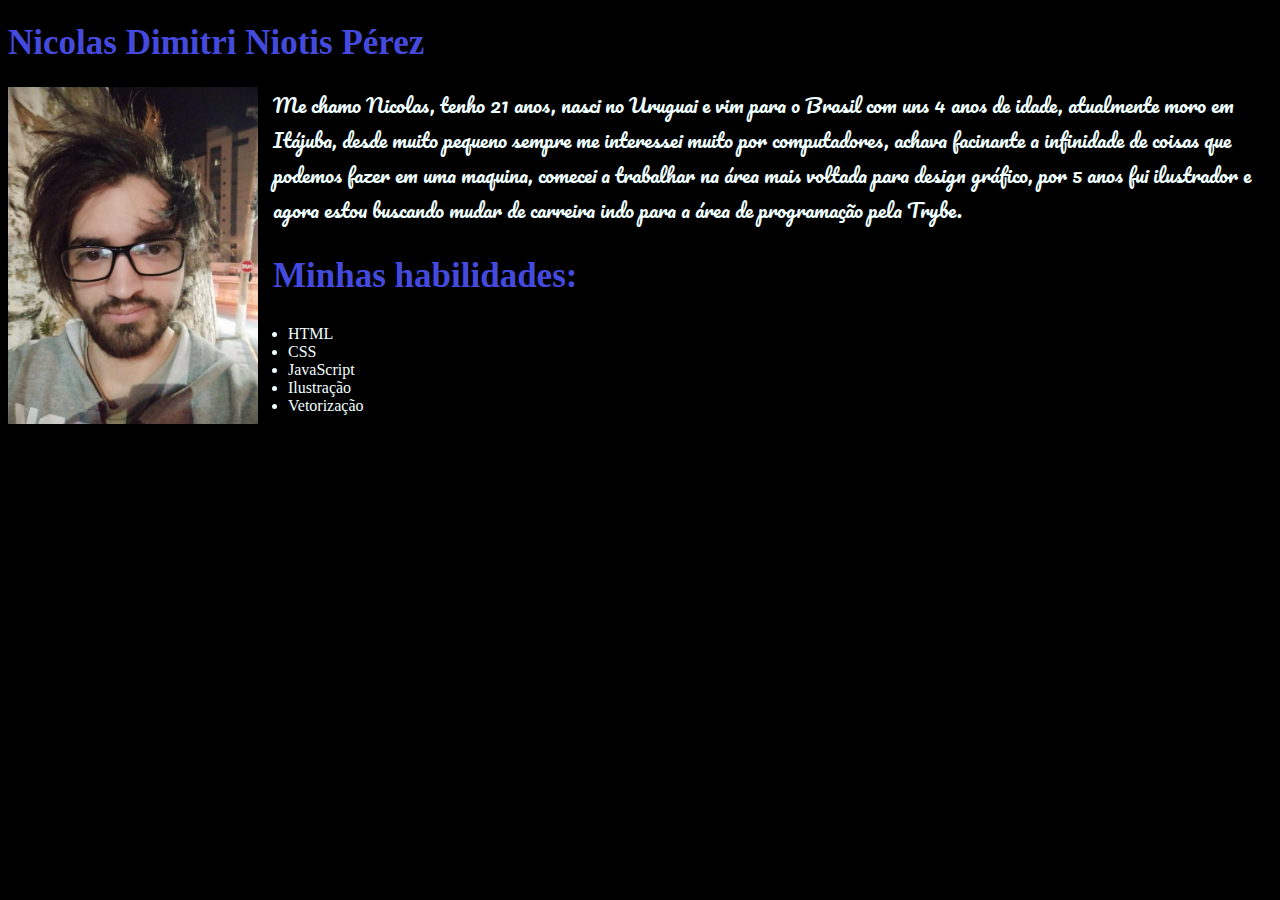
<file: index.html>
<!DOCTYPE html>
<html lang="pt-BR">
  <head>
    <style>
      @import url('https://fonts.googleapis.com/css2?family=Pacifico&display=swap');
      </style>
    <meta charset="UTF-8" />
    <meta http-equiv="X-UA-Compatible" content="IE=edge" />
    <meta name="viewport" content="width=device-width, initial-scale=1.0" />
    <title>Document</title>
    <link rel="stylesheet" href="style.css">
  </head>
  <body>
    <h1 class="titulo">Nicolas Dimitri Niotis Pérez</h1>
   
    <p class="sobre_mim"> <img class="minha_foto"
      src="WhatsApp Image 2021-07-30 at 22.18.03.jpeg"
      alt="Minha foto de perfil"
      width="250px"
    />
      Me chamo Nicolas, tenho 21 anos, nasci no Uruguai e vim para o Brasil com
      uns 4 anos de idade, atualmente moro em Itájuba, desde muito pequeno
      sempre me interessei muito por computadores, achava facinante a infinidade
      de coisas que podemos fazer em uma maquina, comecei a trabalhar na área
      mais voltada para design gráfico, por 5 anos fui ilustrador e agora estou
      buscando mudar de carreira indo para a área de programação pela Trybe.
    </p>
    <h2 class="titulo">Minhas habilidades:</h2>
    <ul class="skills">
      <li>HTML</li>
      <li>CSS</li>
      <li>JavaScript</li>
      <li>Ilustração</li>
      <li>Vetorização</li>
    </ul>
  </body>
</html>
</file>
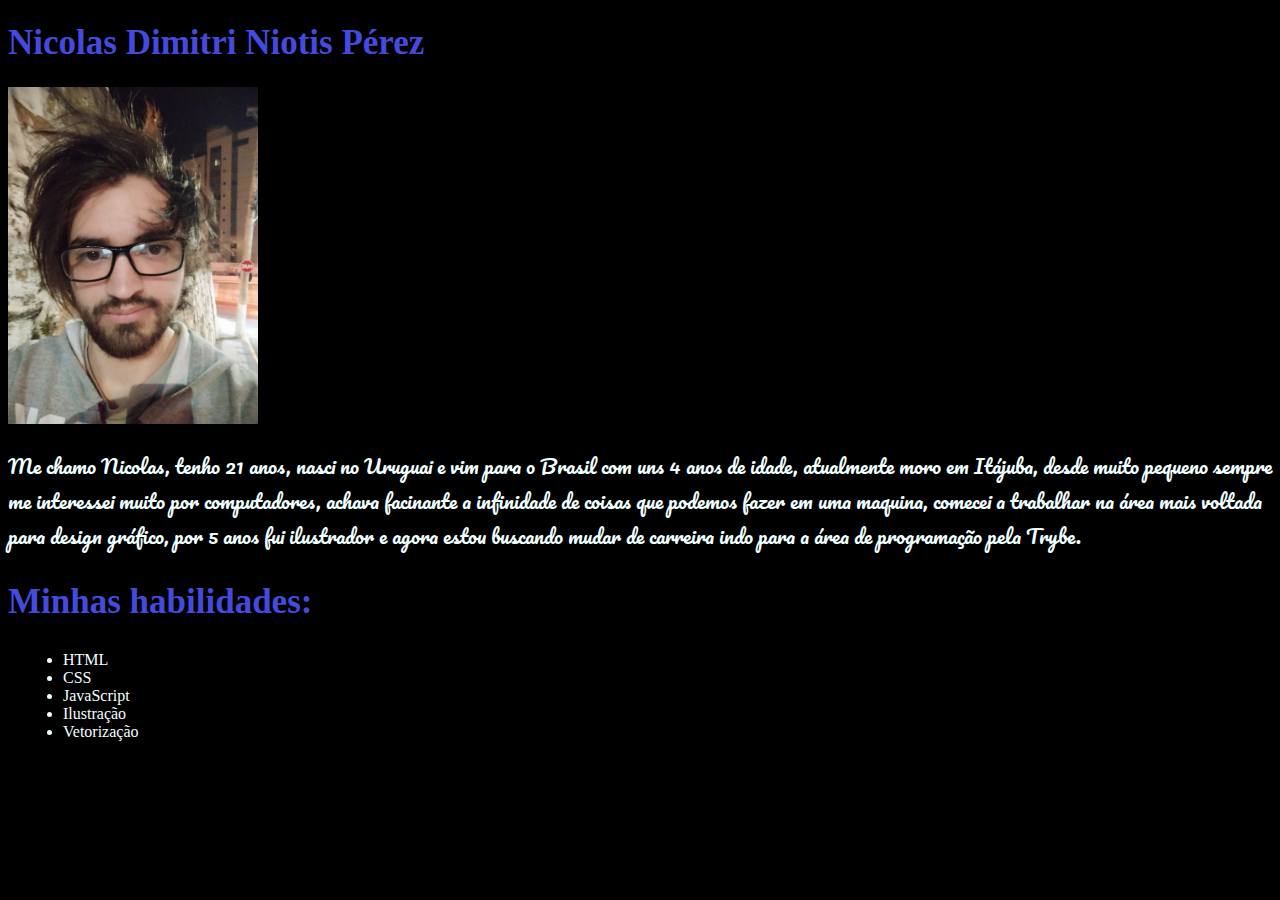
<file: GitHub_Pages.html>
<!DOCTYPE html>
<html lang="pt-BR">
  <head>
    <style>
      @import url('https://fonts.googleapis.com/css2?family=Pacifico&display=swap');
      </style>
    <meta charset="UTF-8" />
    <meta http-equiv="X-UA-Compatible" content="IE=edge" />
    <meta name="viewport" content="width=device-width, initial-scale=1.0" />
    <title>Document</title>
    <link rel="stylesheet" href="style.css">
  </head>
  <body>
    <h1 class="titulo">Nicolas Dimitri Niotis Pérez</h1>
    <img
      src="WhatsApp Image 2021-07-30 at 22.18.03.jpeg"
      alt="Minha foto de perfil"
      width="250px"
    />
    <p class="sobre_mim">
      Me chamo Nicolas, tenho 21 anos, nasci no Uruguai e vim para o Brasil com
      uns 4 anos de idade, atualmente moro em Itájuba, desde muito pequeno
      sempre me interessei muito por computadores, achava facinante a infinidade
      de coisas que podemos fazer em uma maquina, comecei a trabalhar na área
      mais voltada para design gráfico, por 5 anos fui ilustrador e agora estou
      buscando mudar de carreira indo para a área de programação pela Trybe.
    </p>
    <h2 class="titulo">Minhas habilidades:</h2>
    <ul class="skills">
      <li>HTML</li>
      <li>CSS</li>
      <li>JavaScript</li>
      <li>Ilustração</li>
      <li>Vetorização</li>
    </ul>
  </body>
</html>
</file>
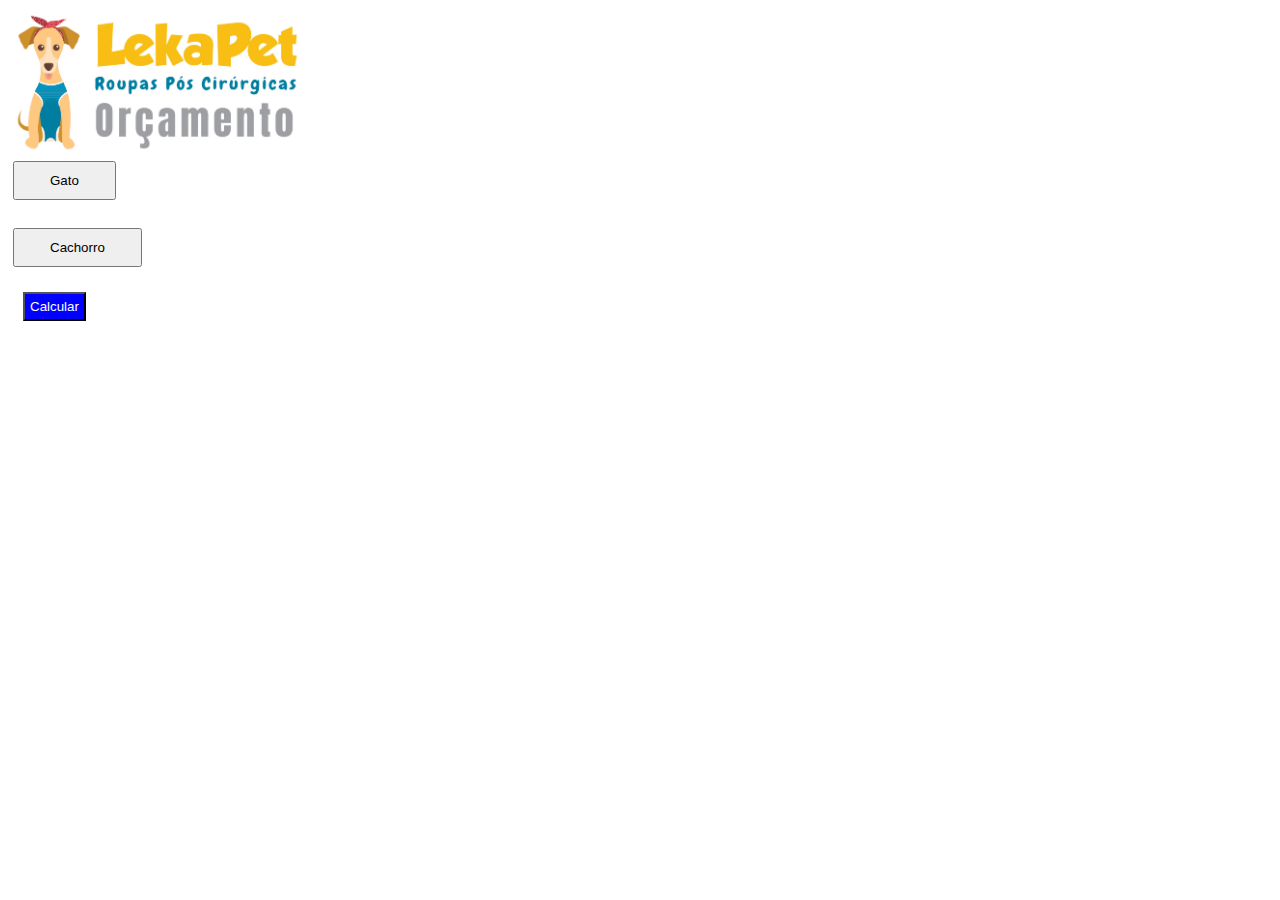
<file: leka-pet.html>
<!DOCTYPE html>
<html lang="en">
  <head>
    <meta charset="UTF-8" />
    <meta http-equiv="X-UA-Compatible" content="IE=edge" />
    <meta name="viewport" content="width=device-width, initial-scale=1.0" />
    <link rel="stylesheet" href="/styles/leka-pet.css" />
    <title>Leka Pet</title>
  </head>
  <body>
    <img class="leka-icon" src="imgs/niko-02.jpg" alt="">
    <div class="linha-cat">
      <button class="btn-select-animal cat">Gato</button>
    </div>
    <br />
    <div class="linha-dog">
      <button class="btn-select-animal dog">Cachorro</button>
    </div>
    <div id="div-calculate">
      <button id="btn-calculate">Calcular</button>
    </div>
    <script src="/scripts/leka-pet.js"></script>
  </body>
</html>
</file>
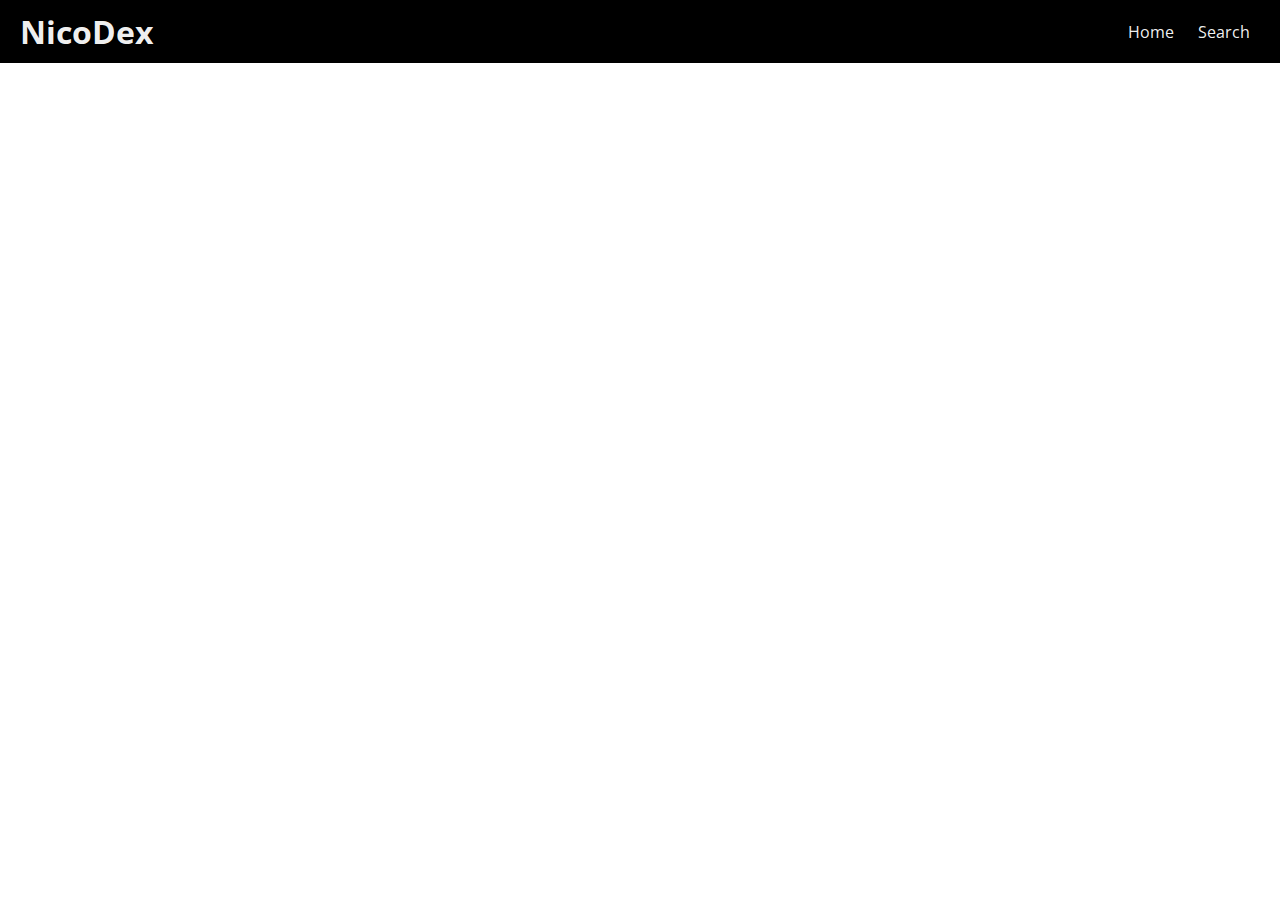
<file: pokedex.html>
<!DOCTYPE html>
<html lang="pt-BR">
  <head>
    <meta charset="UTF-8" />
    <meta http-equiv="X-UA-Compatible" content="IE=edge" />
    <meta name="viewport" content="width=device-width, initial-scale=1.0" />
    <link rel="stylesheet" href="styles/pokedex.css" />
    <title>NicoDex</title>
  </head>
  <body>
    <header>
      <h1 class="main-title">NicoDex</h1>
      <ol>
        <a>Home</a>
        <a>Search</a>
      </ol>
    </header>
    <div class="poke-list"></div>
    <script src="scripts/pokedex.js"></script>
  </body>
</html>
</file>
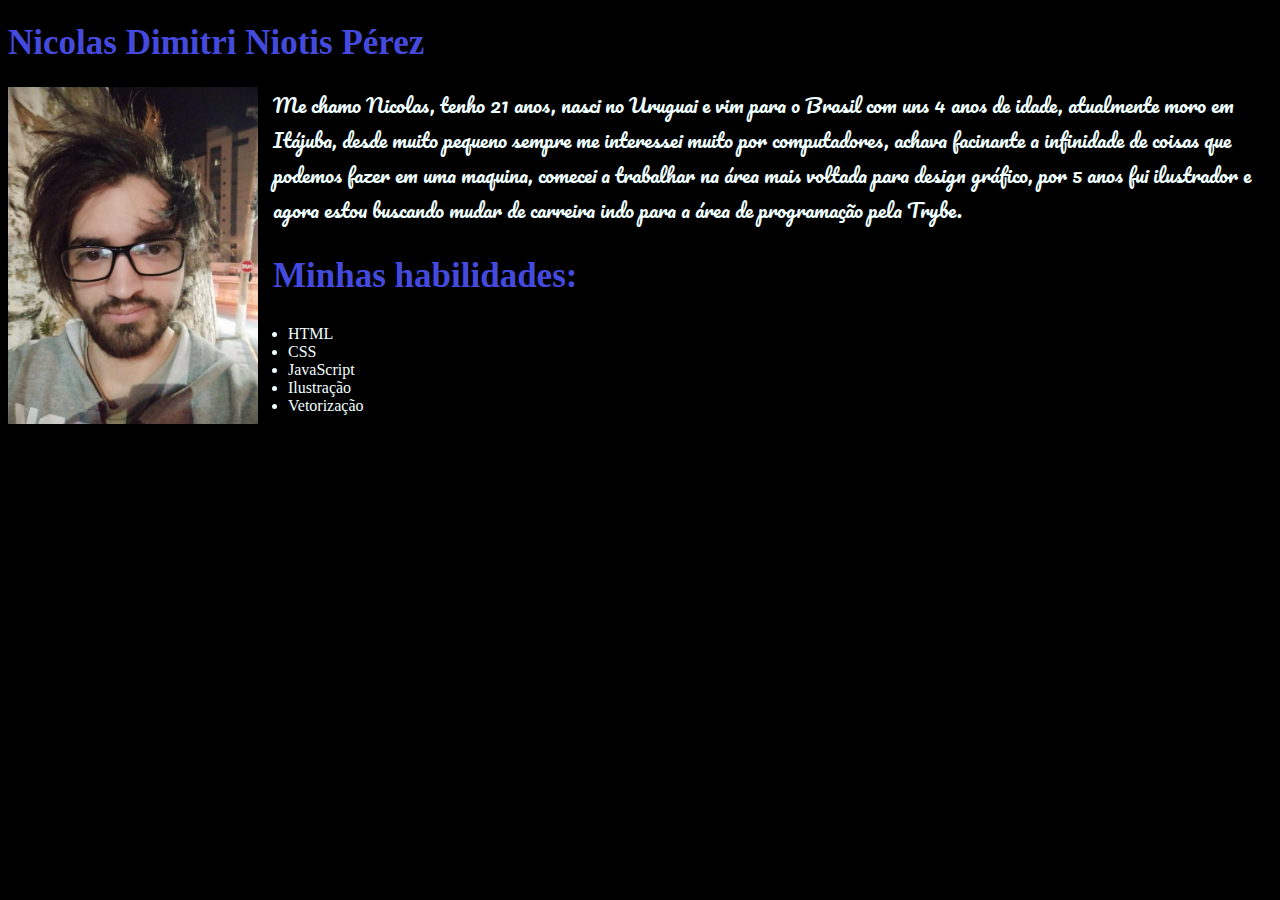
<file: portfolio.html>
<!DOCTYPE html>
<html lang="pt-BR">
  <head>
    <style>
      @import url('https://fonts.googleapis.com/css2?family=Pacifico&display=swap');
      </style>
    <meta charset="UTF-8" />
    <meta http-equiv="X-UA-Compatible" content="IE=edge" />
    <meta name="viewport" content="width=device-width, initial-scale=1.0" />
    <title>Document</title>
    <link rel="stylesheet" href="styles/portfolio.css">
  </head>
  <body>
    <h1 class="titulo">Nicolas Dimitri Niotis Pérez</h1>
   
    <p class="sobre_mim"> <img class="minha_foto"
      src="imgs/WhatsApp Image 2021-07-30 at 22.18.03.jpeg"
      alt="Minha foto de perfil"
      width="250px"
    />
      Me chamo Nicolas, tenho 21 anos, nasci no Uruguai e vim para o Brasil com
      uns 4 anos de idade, atualmente moro em Itájuba, desde muito pequeno
      sempre me interessei muito por computadores, achava facinante a infinidade
      de coisas que podemos fazer em uma maquina, comecei a trabalhar na área
      mais voltada para design gráfico, por 5 anos fui ilustrador e agora estou
      buscando mudar de carreira indo para a área de programação pela Trybe.
    </p>
    <h2 class="titulo">Minhas habilidades:</h2>
    <ul class="skills">
      <li>HTML</li>
      <li>CSS</li>
      <li>JavaScript</li>
      <li>Ilustração</li>
      <li>Vetorização</li>
    </ul>
  </body>
</html>
</file>
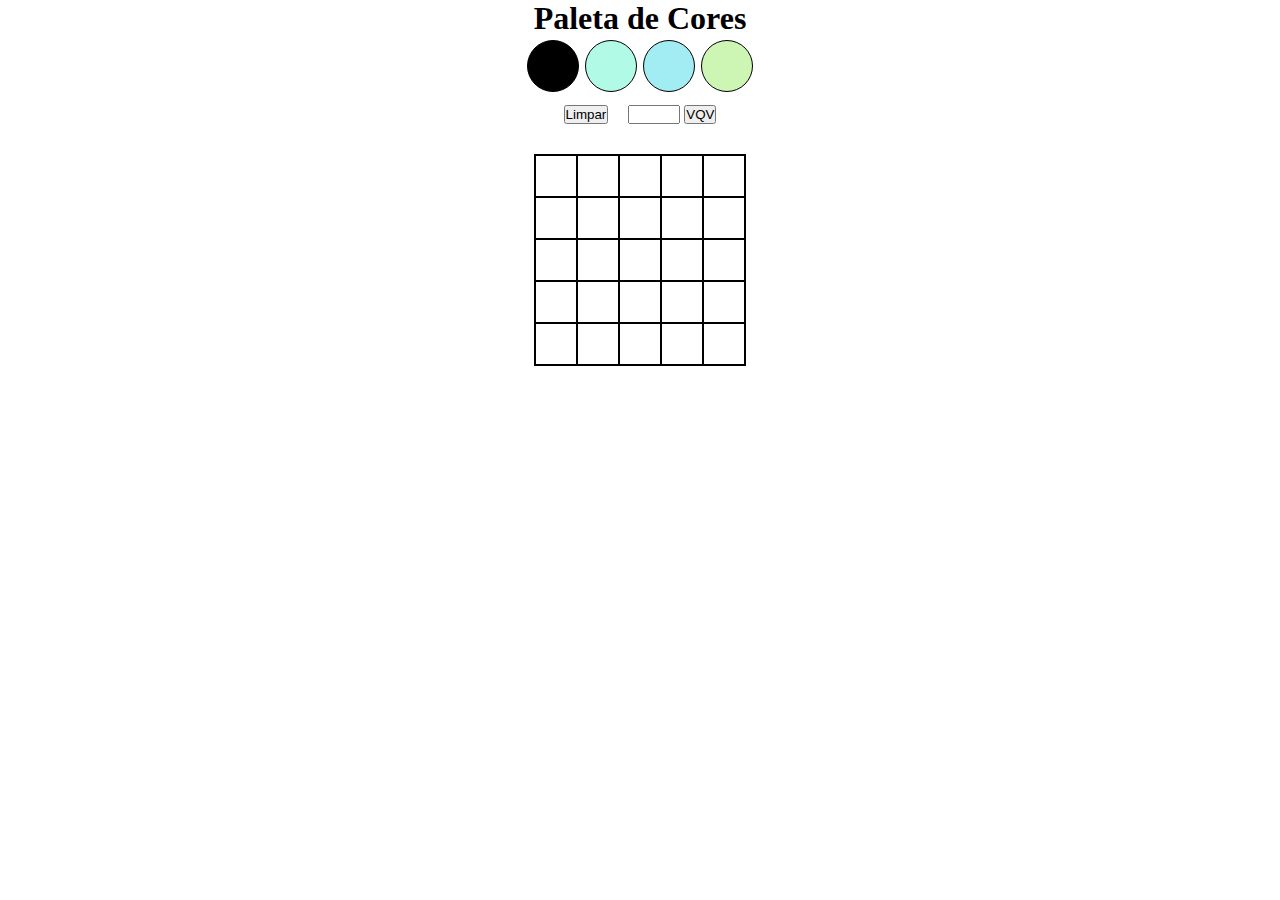
<file: projeto-pixel-art.html>
<!DOCTYPE html>
<html lang="en">
  <head>
    <meta charset="UTF-8" />
    <meta http-equiv="X-UA-Compatible" content="IE=edge" />
    <meta name="viewport" content="width=device-width, initial-scale=1.0" />
    <title>Projeto Pixels Art</title>
    <link rel="stylesheet" href="styles/projeto-pixel-art.css" />
  </head>
  <body>
    <h1 id="title">Paleta de Cores</h1>
    <div id="color-palette"></div>
    <div class="options">
      <button id="clear-board">Limpar</button>
      <input id="board-size" type="number" min="1" max="50"/>
      <button id="generate-board">VQV</button>
    </div>
      <div id="pixel-board"></div>
    <script src="scripts/projeto-pixel-art.js"></script>
  </body>
</html>
</file>
<file: style.css>
.titulo {
    color: #454ADE;
    font-size: 35px;
}
body {
    background-color: black;
}
.skills {
    position: relative;
    color: azure;
    left: 15px;
}
.sobre_mim {
    color: azure;
    font-family: 'Pacifico', cursive;
    font-size: 20px;
}
img {
    ;
}
.minha_foto {
    float: left;
    margin-right: 15px;
}
</file>
<file: styles/leka-pet.css>
/* * {
  border: 1px solid black;
} */

.linha {
  display: inline;
}

.btn-select-animal {
  padding: 10px 35px;
  margin-bottom: 10px;
  margin-left: 5px;
}

select {
  padding: 5px;
  cursor: pointer;
}

input {
  padding: 5px;
  margin-right: 10px;
}

button {
  cursor: pointer;
}

.btn-delete {
  width: 25px;
  height: 25px;
  background-color: white;
  cursor: pointer;
  border: 1px solid black;
  border-radius: 50%;
  display: flex;
  justify-content: center;
  align-items: center;
}

.plus {
  content: '';
  position: absolute;
  width: 20px;
  height: 3px;
  background: red;
  border-radius: 5px;
  transform: rotate(45deg);
}

.plus::after {
  content: '';
  position: absolute;
  width: 20px;
  height: 3px;
  background: red;
  border-radius: 5px;
  transform: rotate(90deg);
}

p {
  display: inline;
  padding: 10px 0;
  margin: 0 10px;
}

#btn-calculate {
  padding: 5px;
  margin-top: 15px;
  margin-left: 15px;
  margin-bottom: 10px;
  color: white;
  background-color: #0000ff;
}

.total p:nth-child(2),
.total p:nth-child(3) {
  margin: 0 3px;
  font-size: 23px;
}

.total p {
  padding: 0;
}

.linhas-de-calculo {
  margin: 0px;
  display: flex;
  align-items: center;
}

.leka-icon {
  width: 300px;
}

.divDoPreco p {
  padding: 0px 2px;
  margin: 0;
}

.igual {
  padding: 0;
  margin: 0 10px;
}
</file>
<file: styles/pokedex.css>
@import url('https://fonts.googleapis.com/css2?family=Lato:ital,wght@1,300&family=Open+Sans:ital@1&display=swap');

* {
  padding: 0;
  margin: 0;
  box-sizing: border-box;
  font-family: 'Lato', sans-serif;
  font-family: 'Open Sans', sans-serif;
}

header {
  display: flex;
  justify-content: space-between;
  align-items: center;
  background-color: black;
  color: rgba(255, 255, 255, 0.952);
}

header .main-title {
  margin: 10px 20px;
}

header ol {
  margin: 20px;
}

header ol a {
  margin: 0 10px;
}

.poke-list {
  display: flex;
  width: 80%;
  margin: 40px auto;
  flex-wrap: wrap;
  justify-content: center;
}

.poke {
  display: flex;
  flex-direction: column;
  align-items: center;
  margin: 20px;
  width: 200px;
  border: 1px solid rgba(128, 128, 128, 0.164);
  border-radius: 20px;
  overflow: hidden;
  background-color: rgba(204, 204, 204, 0.459);
  transition: 0.2s;
}

.poke:hover {
  transform: scale(1.1, 1.1);
  box-shadow: 2px 3px 5px gray;
}

.poke-sprite {
  width: 200px;
  background-color: #f8f8f8;
}

.poke-name {
  margin-top: 10px;
}

.poke-name {
  margin-top: 10px;
}

.poke-type {
  align-self: flex-end;
  margin: 20px;
  padding: 2px 8px;
  border-radius: 15px;
}

.normal {
  background-color: #f5f5df;
  border: 1px solid #6d6d4e;
}

.fire {
  background-color: #f08030;
  border: 1px solid #9c531f;
}

.water {
  background-color: #6890f0;
  border: 1px solid #445e9c;
}

.electric {
  background-color: #f8d030;
  border: 1px solid #a1871f;
}

.grass {
  background-color: #78c850;
  border: 1px solid #4e8234;
}

.ice {
  background-color: #98d8d8;
  border: 1px solid #638d8d;
}

.ground {
  background-color: #e0c068;
  border: 1px solid #927d44;
}

.flying {
  background-color: #a890f0;
  border: 1px solid #6d5e9c;
}

.ghost {
  background-color: #705898;
  border: 1px solid #493963;
}

.rock {
  background-color: #b8a038;
  border: 1px solid #786824;
}

.fighting {
  background-color: #c03028;
  border: 1px solid #7d1f1a;
}

.poison {
  background-color: #a040a0;
  border: 1px solid #682a68;
}

.psychic {
  background-color: #f85888;
  border: 1px solid #a13959;
}

.bug {
  background-color: #a8b820;
  border: 1px solid #6d7815;
}

.dark {
  background-color: #705848;
  border: 1px solid #49392f;
}

.steel {
  background-color: #b8b8d0;
  border: 1px solid #787887;
}

.dragon {
  background-color: #7038f8;
  border: 1px solid #4924a1;
}
</file>
<file: styles/portfolio.css>
.titulo {
    color: #454ADE;
    font-size: 35px;
}
body {
    background-color: black;
}
.skills {
    position: relative;
    color: azure;
    left: 15px;
}
.sobre_mim {
    color: azure;
    font-family: 'Pacifico', cursive;
    font-size: 20px;
}

.minha_foto {
    float: left;
    margin-right: 15px;
}
</file>
<file: styles/projeto-pixel-art.css>
* {
  padding: 0;
  margin: 0;
}

.color {
  border: 1px solid black;
  width: 50px;
  height: 50px;
  border-radius: 100%;
  margin: 3px;
}

#color-palette {
  display: flex;
  justify-content: center;
}

h1 {
  display: flex;
  justify-content: center;
}

#pixel-board {
  border: 1px solid black;
  width: fit-content;
  flex-direction: column;
  height: auto;
  margin: 30px auto;
}

.pixel {
  border: 1px solid black;
  width: 40px;
  height: 40px;
  background-color: white;
}

#clear-board {
  margin-right: 20px;
}

.linha {
  display: flex;
}

.options {
  display: flex;
  justify-content: center;
  margin: 10px auto;
}

#generate-board {
  margin-left: 4px;
}
</file>
